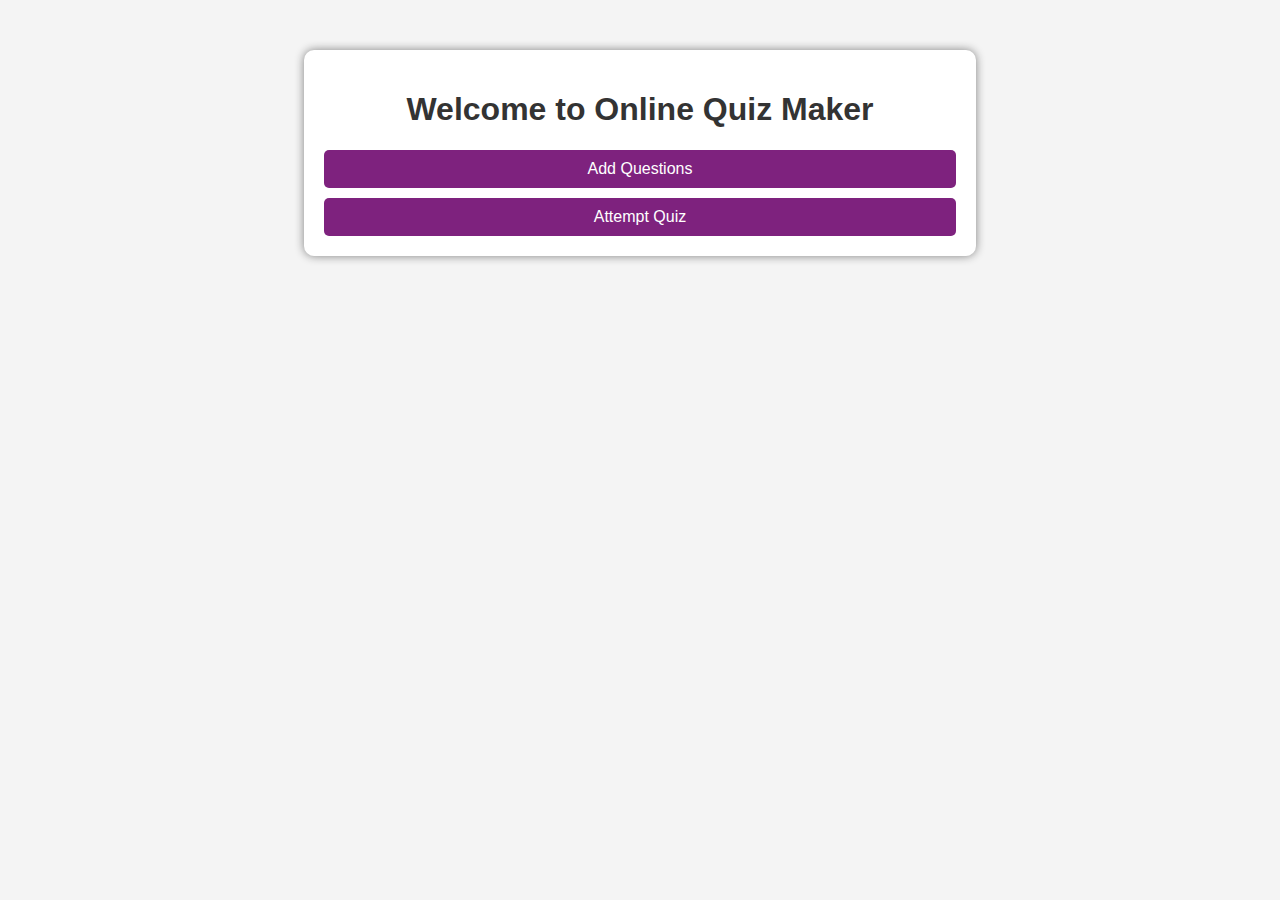
<file: index.html>
<!DOCTYPE html>
<html lang="en">
<head>
    <meta charset="UTF-8">
    <meta name="viewport" content="width=device-width, initial-scale=1.0">
    <title>Quiz App</title>
    <link rel="stylesheet" href="styles.css">
</head>
<body>
    <div class="container">
        <h1>Welcome to Online Quiz Maker</h1>
        <button onclick="location.href='login.html'">Add Questions</button>
        <button onclick="location.href='quiz.html'">Attempt Quiz</button>
    </div>
</body>
</html>
</file>
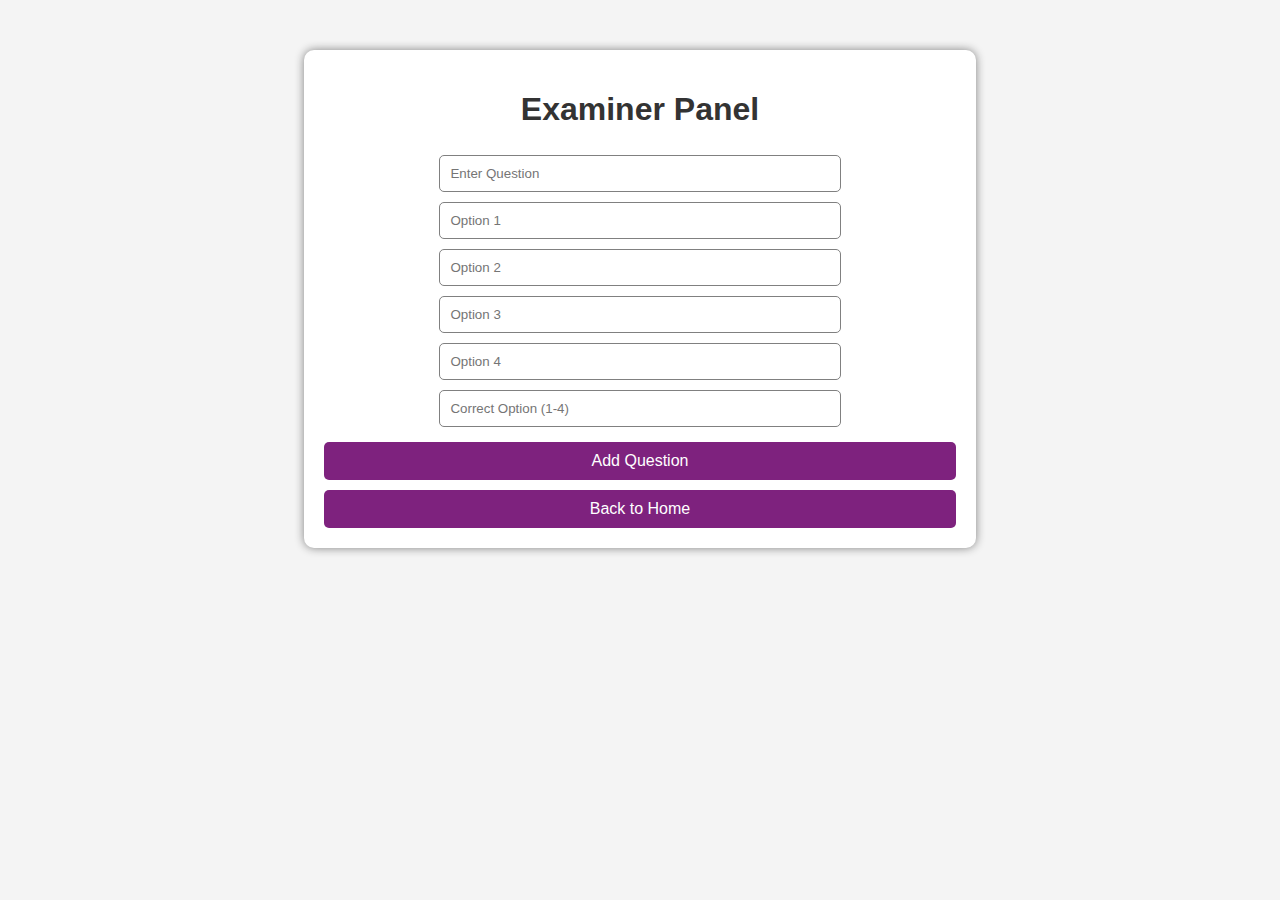
<file: examiner.html>
<!DOCTYPE html>
<html lang="en">
<head>
    <meta charset="UTF-8">
    <meta name="viewport" content="width=device-width, initial-scale=1.0">
    <title>Examiner Panel</title>
    <link rel="stylesheet" href="styles.css">
</head>
<body>
    <a ref="login.hmtl"></a>
    <div class="container">
        <h1>Examiner Panel</h1>
        <input type="text" id="question" placeholder="Enter Question">
        <input type="text" id="option1" placeholder="Option 1">
        <input type="text" id="option2" placeholder="Option 2">
        <input type="text" id="option3" placeholder="Option 3">
        <input type="text" id="option4" placeholder="Option 4">
        <input type="number" id="correctOption" placeholder="Correct Option (1-4)">
        <button onclick="addQuestion()">Add Question</button>
        <button onclick="location.href='index.html'">Back to Home</button>
    </div>

    <script>
        document.addEventListener("DOMContentLoaded", function () {
    localStorage.removeItem("questions"); // Clears old questions when the page loads
});

function addQuestion() {
    let question = document.getElementById("question").value;
    let options = [
        document.getElementById("option1").value,
        document.getElementById("option2").value,
        document.getElementById("option3").value,
        document.getElementById("option4").value
    ];
    let correctOption = parseInt(document.getElementById("correctOption").value) - 1;

    if (!question || options.some(opt => !opt) || correctOption < 0 || correctOption > 3) {
        alert("Please fill all fields correctly!");
        return;
    }

    let questions = JSON.parse(localStorage.getItem("questions")) || [];
    questions.push({ question, options, correctOption });
    localStorage.setItem("questions", JSON.stringify(questions));

    alert("Question added successfully!");
    
    // Clear input fields
    document.getElementById("question").value = "";
    document.getElementById("option1").value = "";
    document.getElementById("option2").value = "";
    document.getElementById("option3").value = "";
    document.getElementById("option4").value = "";
    document.getElementById("correctOption").value = "";
}

    </script>
</body>
</html>
</file>
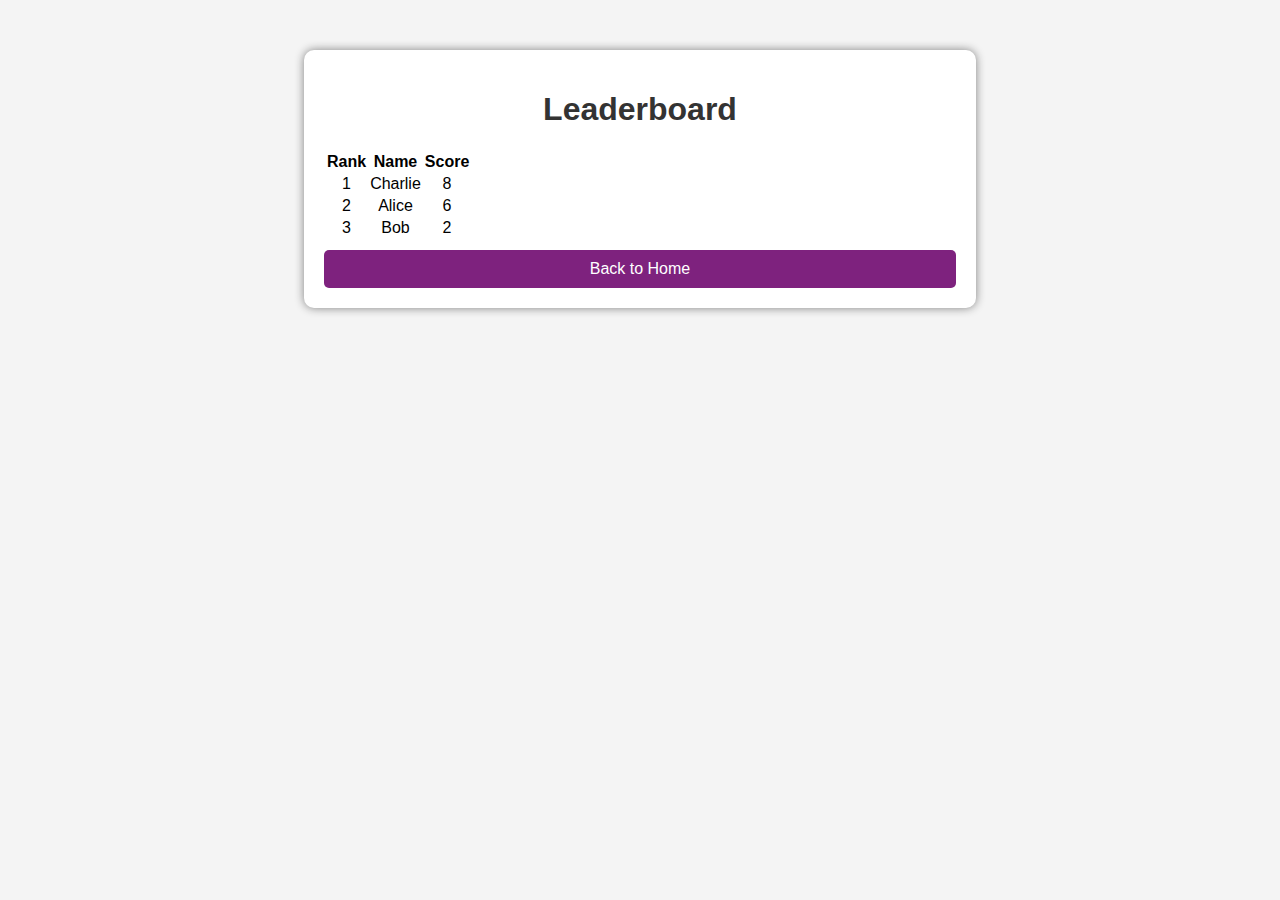
<file: leaderboard.html>
<!DOCTYPE html>
<html lang="en">
<head>
    <meta charset="UTF-8">
    <meta name="viewport" content="width=device-width, initial-scale=1.0">
    <title>Leaderboard</title>
    <link rel="stylesheet" href="styles.css">
</head>
<body>
    <div class="container">
        <h1>Leaderboard</h1>
        <table id="leaderboard">
            <tr>
                <th>Rank</th>
                <th>Name</th>
                <th>Score</th>
            </tr>
        </table>
        <button onclick="location.href='index.html'">Back to Home</button>
    </div>

    <script>
        function generateRandomPlayers(maxScore) {
            let randomPlayers = [
                { name: "Alice", score: Math.floor(Math.random() * (maxScore + 1)) },
                { name: "Bob", score: Math.floor(Math.random() * (maxScore + 1)) },
                { name: "Charlie", score: Math.floor(Math.random() * (maxScore + 1)) }
            ];
            return randomPlayers;
        }

        document.addEventListener("DOMContentLoaded", function () {
            let totalQuestions = JSON.parse(localStorage.getItem("questions"))?.length || 10; // Default to 10 if not set
            let leaderboard = JSON.parse(localStorage.getItem("leaderboard")) || [];

            // Ensure existing scores don't exceed max
            leaderboard.forEach(player => {
                if (player.score > totalQuestions) {
                    player.score = totalQuestions;
                }
            });

            // Add random players but limit scores within totalQuestions
            leaderboard = leaderboard.concat(generateRandomPlayers(totalQuestions));
            leaderboard.sort((a, b) => b.score - a.score);
            localStorage.setItem("leaderboard", JSON.stringify(leaderboard));

            let table = document.getElementById("leaderboard");
            leaderboard.forEach((player, index) => {
                let row = table.insertRow();
                row.innerHTML = `<td>${index + 1}</td><td>${player.name}</td><td>${player.score}</td>`;
            });
        });
    </script>
</body>
</html>
</file>
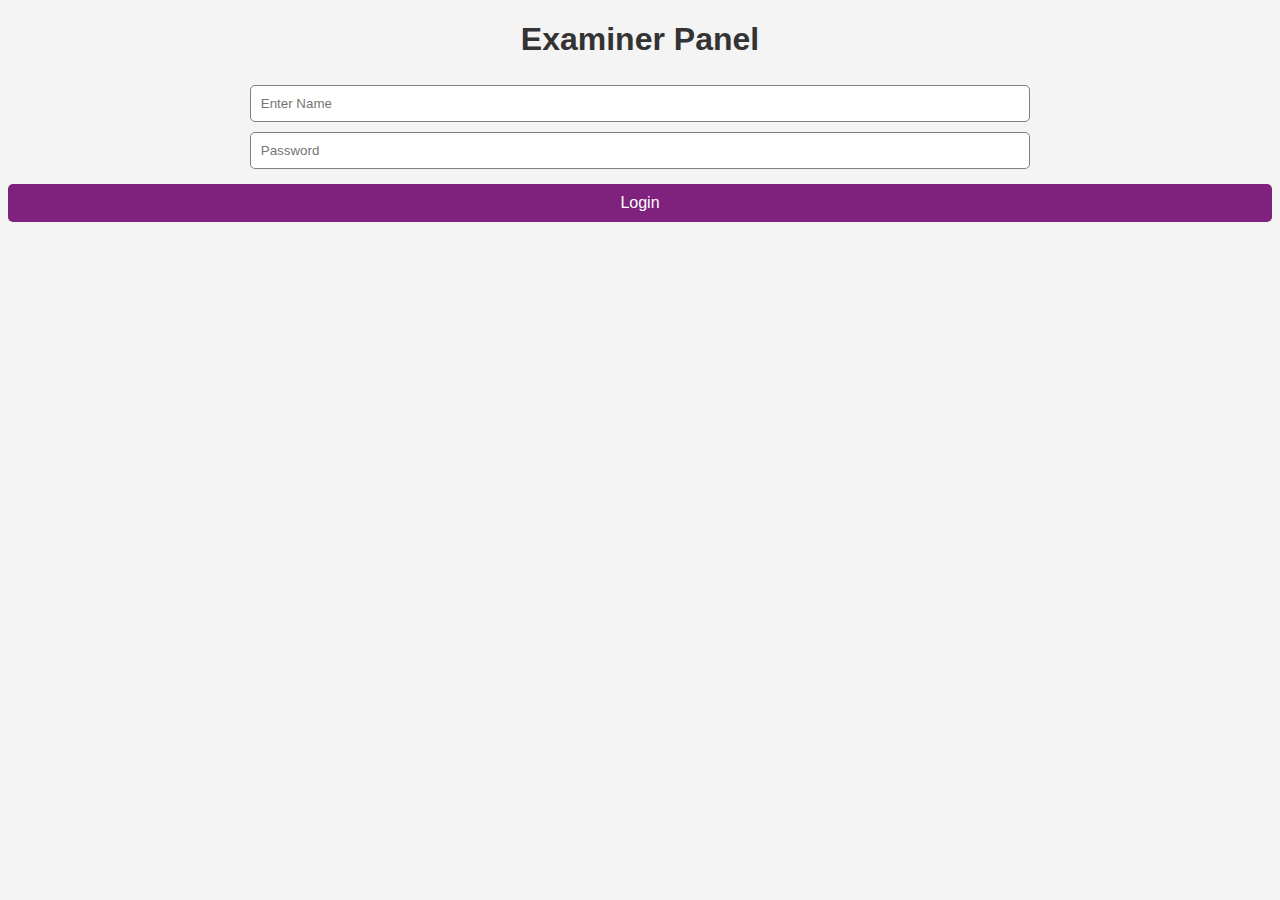
<file: login.html>
<!DOCTYPE html>
<html lang="en">
<head>
    <meta charset="UTF-8">
    <meta name="viewport" content="width=device-width, initial-scale=1.0">
    <title>Document</title>
    <link rel="stylesheet" href="styles.css">
</head>
<body>
    <h1>Examiner Panel</h1>
        <input type="text" id="question" placeholder="Enter Name">
        <input type="password" id="question" placeholder="Password">
        <button onclick="location.href='examiner.html'">Login</button>
</body>
</html>
</file>
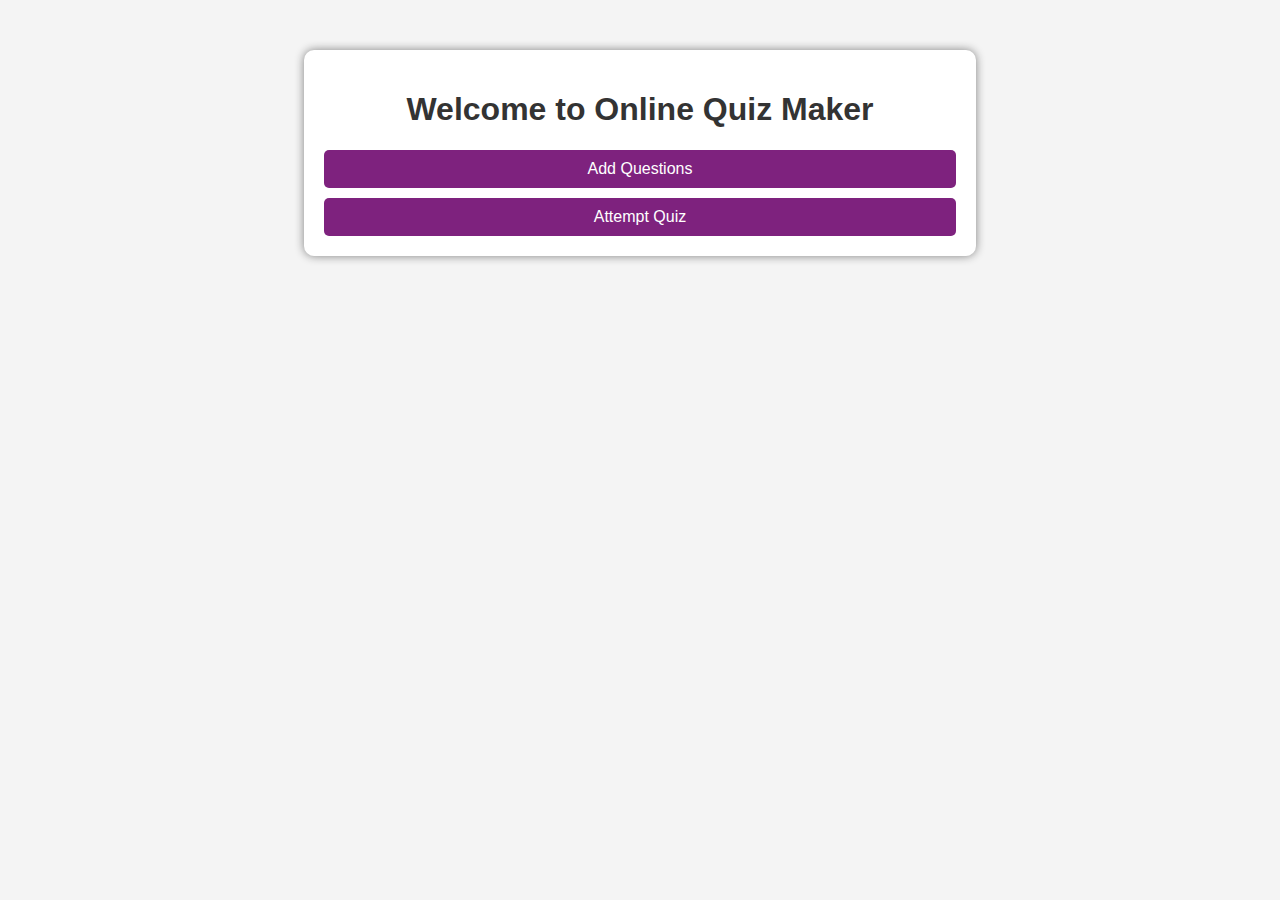
<file: quiz.html>
<!DOCTYPE html>
<html lang="en">
<head>
    <meta charset="UTF-8">
    <meta name="viewport" content="width=device-width, initial-scale=1.0">
    <title>Quiz</title>
    <link rel="stylesheet" href="styles.css">
</head>
<body>
    <div class="container">
        <h1>Quiz</h1>
        <div id="quiz-container"></div>
        <button id="next-btn" onclick="nextQuestion()">Next</button>
        <button onclick="location.href='index.html'">Back to Home</button>
    </div>

    <script>
        let questions = JSON.parse(localStorage.getItem("questions")) || [];
let currentQuestionIndex = 0;
let score = 0;

document.addEventListener("DOMContentLoaded", function () {
    if (questions.length === 0) {
        alert("No questions available! Please add questions first.");
        window.location.href = "index.html";
        return;
    }
    loadQuestion();
});

function loadQuestion() {
    let quizContainer = document.getElementById("quiz-container");
    quizContainer.innerHTML = "";

    let questionObj = questions[currentQuestionIndex];

    let questionElement = document.createElement("h2");
    questionElement.innerText = questionObj.question;
    quizContainer.appendChild(questionElement);

    questionObj.options.forEach((option, index) => {
        let button = document.createElement("button");
        button.innerText = option;
        button.onclick = function () {
            checkAnswer(index);
        };
        quizContainer.appendChild(button);
    });
}

function checkAnswer(selectedIndex) {
    if (selectedIndex === questions[currentQuestionIndex].correctOption) {
        score++;
    }

    currentQuestionIndex++;
    if (currentQuestionIndex < questions.length) {
        loadQuestion();
    } else {
        localStorage.setItem("score", score);
        window.location.href = "score.html";
    }
}

    </script>
</body>
</html>
</file>
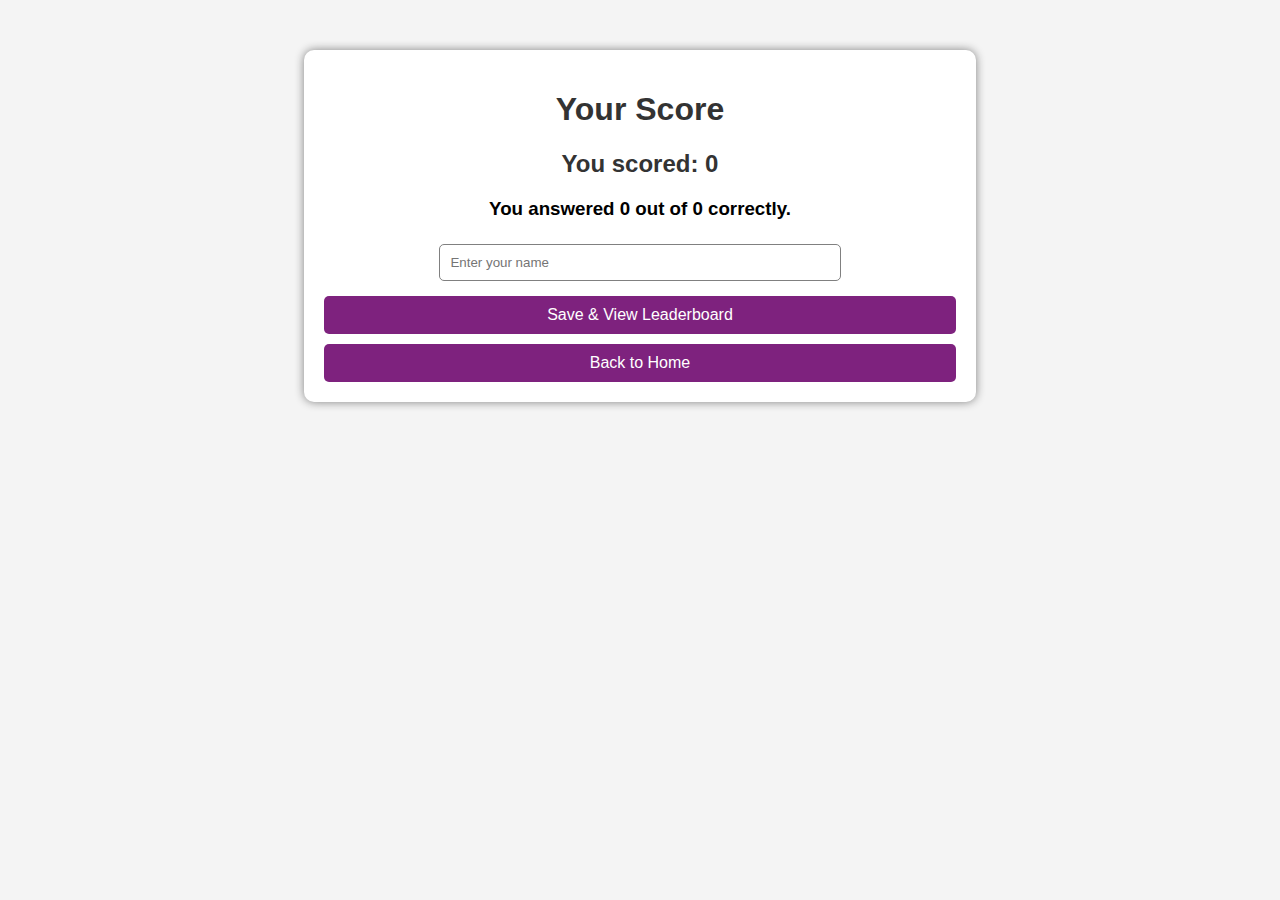
<file: score.html>
<!DOCTYPE html>
<html lang="en">
<head>
    <meta charset="UTF-8">
    <meta name="viewport" content="width=device-width, initial-scale=1.0">
    <title>Score</title>
    <link rel="stylesheet" href="styles.css">
</head>
<body>
    <div class="container">
        <h1>Your Score</h1>
        <h2 id="score"></h2>
        <h3 id="performance"></h3>
        <input type="text" id="playerName" placeholder="Enter your name">
        <button onclick="saveScore()">Save & View Leaderboard</button>
        <button onclick="location.href='index.html'">Back to Home</button>
    </div>

    <script>
        let score = localStorage.getItem("score") || 0;
        let totalQuestions = JSON.parse(localStorage.getItem("questions"))?.length || 0;
        document.getElementById("score").innerText = `You scored: ${score}`;
        document.getElementById("performance").innerText = `You answered ${score} out of ${totalQuestions} correctly.`;

        function saveScore() {
            let playerName = document.getElementById("playerName").value.trim();
            if (!playerName) {
                alert("Please enter your name!");
                return;
            }

            let leaderboard = JSON.parse(localStorage.getItem("leaderboard")) || [];
            leaderboard.push({ name: playerName, score: parseInt(score) });
            leaderboard.sort((a, b) => b.score - a.score);
            localStorage.setItem("leaderboard", JSON.stringify(leaderboard));

            window.location.href = "leaderboard.html";
        }
    </script>
</body>
</html>
</file>
<file: styles.css>
body {
    font-family: Arial, sans-serif;
    text-align: center;
    background-color: #f4f4f4;
}

.container {
    width: 50%;
    margin: auto;
    background: white;
    padding: 20px;
    box-shadow: 0px 0px 10px gray;
    margin-top: 50px;
    border-radius: 10px;
}

button {
    display: block;
    width: 100%;
    margin-top: 10px;
    padding: 10px;
    font-size: 16px;
    cursor: pointer;
    border: none;
    background: rgb(126, 34, 126);
    color: white;
    border-radius: 5px;
}

button:hover {
    background: rgb(84, 2, 84);
}

input {
    width: 60%;
    padding: 10px;
    margin: 5px 0;
    border: 1px solid gray;
    border-radius: 5px;
}

h1, h2 {
    color: #333;
}
</file>
